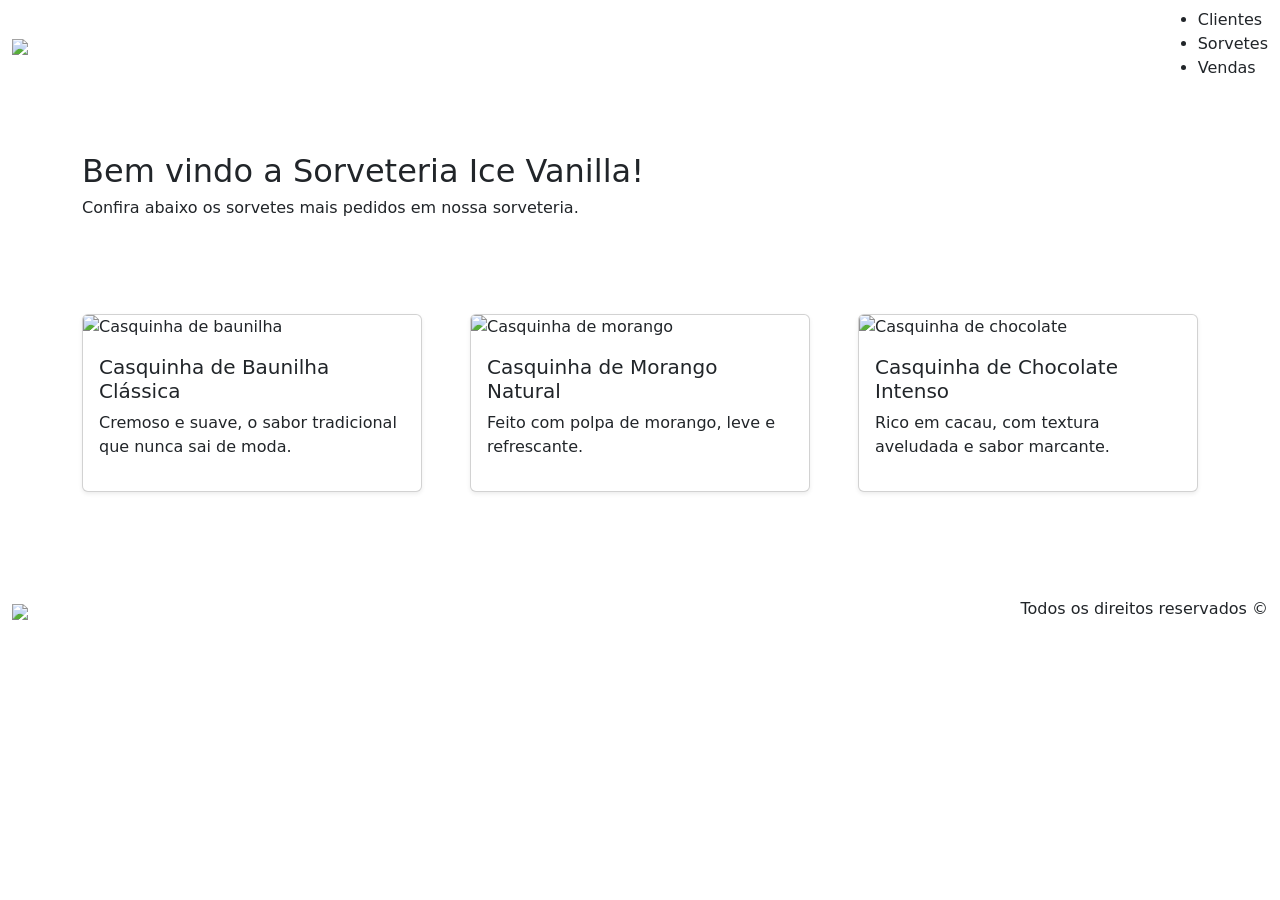
<file: IceVanilla/src/main/resources/templates/index.html>
<!DOCTYPE html>
<html lang="pt-br" xmlns:th="http://www.thymeleaf.org"> 

<head>
    <meta charset="UTF-8">
    <title>Página Inicial</title>
    <meta name="viewport" content="width=device-width, initial-scale=1.0">
    
    <link th:href="@{/css/styleHome.css}" rel="stylesheet">
    
    <link href="https://cdn.jsdelivr.net/npm/bootstrap@5.3.8/dist/css/bootstrap.min.css" rel="stylesheet"
        integrity="sha384-sRIl4kxILFvY47J16cr9ZwB07vP4J8+LH7qKQnuqkuIAvNWLzeN8tE5YBujZqJLB" crossorigin="anonymous">
</head>

<body>
    <nav class="navbar navbar-custom" data-bs-theme="dark">
        <div class="container-fluid">
            <a class="navbar-brand" href="#">
                <img th:src="@{/img/logoSorveteria.jpg}" alt="Logo da sorveteria Ice Vanilla" width="55" height="30"
                    class="d-inline-block align-text-top" />
                <span class="text">Ice Vanilla</span>
            </a>
            <ul>
                <li><a th:href="@{/clientes}">Clientes</a></li>
                <li><a th:href="@{/sorvetes}">Sorvetes</a></li>
                <li><a th:href="@{/vendas/lista}">Vendas</a></li>
            </ul>
        </div>
    </nav>

    <div class="container mt-5 mb-5">
        <h2 class="card-text-custom">Bem vindo a Sorveteria Ice Vanilla!</h2>
        <h6>Confira abaixo os sorvetes mais pedidos em nossa sorveteria.</h6>
        <div class="row row-cols-1 row-cols-md-3 g-5 mb-5 mt-5">
            <div class="col mb-5">
                <div class="card shadow-sm">
                    <img th:src="@{/img/casquinhaBaunilha.jpg}" class="card-img-top img-custom" alt="Casquinha de baunilha" />
                    <div class="card-body">
                        <h5 class="card-title card-text-custom">Casquinha de Baunilha Clássica</h5>
                        <p>Cremoso e suave, o sabor tradicional que nunca sai de moda.</p>
                    </div>
                </div>
            </div>

            <div class="col">
                <div class="card shadow-sm">
                    <img th:src="@{/img/casquinhaMorango.jpg}" class="card-img-top img-custom" alt="Casquinha de morango" />
                    <div class="card-body">
                        <h5 class="card-title card-text-custom">Casquinha de Morango Natural</h5>
                        <p>Feito com polpa de morango, leve e refrescante.</p>
                    </div>
                </div>
            </div>

            <div class="col">
                <div class="card shadow-sm">
                    <img th:src="@{/img/casquinhaChocolate.jpg}" class="card-img-top img-custom" alt="Casquinha de chocolate" />
                    <div class="card-body">
                        <h5 class="card-title card-text-custom">Casquinha de Chocolate Intenso</h5>
                        <p>Rico em cacau, com textura aveludada e sabor marcante.</p>
                    </div>
                </div>
            </div>
        </div>
    </div>

    
    <nav class="navbar navbar-custom mt-5" data-bs-theme="dark">
        <div class="container-fluid">
            <a class="navbar-brand" href="#">
                <img th:src="@{/img/logoSorveteria.jpg}" alt="Logo da sorveteria Ice Vanilla" width="55" height="30"
                    class="d-inline-block align-text-top" />
            </a>
            <div class="p-custom"><p>Todos os direitos reservados ©</p></div>
        </div>
    </nav>        
</body>
</html>
</file>
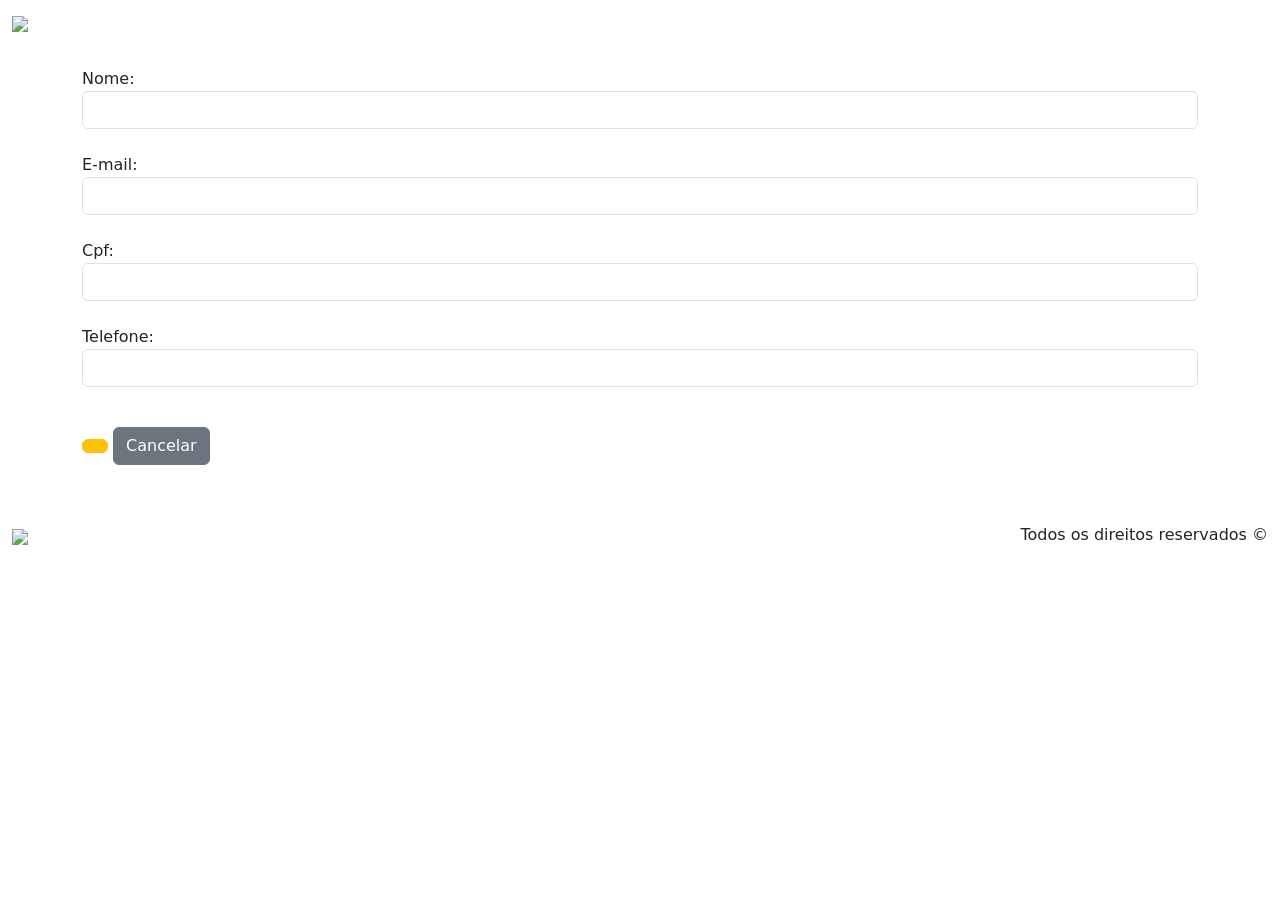
<file: IceVanilla/src/main/resources/templates/cadastroClientes.html>
<!DOCTYPE html>
<html lang="pt-br" xmlns:th="http://www.thymeleaf.org">

<head>
    <meta charset="UTF-8">
    <title th:text="${cliente.id == null} ? 'Cadastro de Clientes' : 'Edição de Cliente'"></title>
    <meta name="viewport" content="width=device-width, initial-scale=1.0">
    
    <link th:href="@{/css/styleCadastroClientes.css}" rel="stylesheet">
    
    <link href="https://cdn.jsdelivr.net/npm/bootstrap@5.3.8/dist/css/bootstrap.min.css" rel="stylesheet"
        integrity="sha384-sRIl4kxILFvY47J16cr9ZwB07vP4J8+LH7qKQnuqkuIAvNWLzeN8tE5YBujZqJLB" crossorigin="anonymous">
</head>

<body>
    <nav class="navbar navbar-custom" data-bs-theme="dark">
        <div class="container-fluid">
            <a class="navbar-brand" th:href="@{/}">
                <img th:src="@{/img/logoSorveteria.jpg}" alt="Logo da sorveteria Ice Vanilla" width="55" height="30"
                    class="d-inline-block align-text-top" />
                <span class="text">Ice Vanilla</span>
            </a>
        </div>
    </nav>

    <div class="container mt-2">
        <h2 class="text-custom" th:text="${cliente.id == null} ? 'Cadastro de Clientes' : 'Edição de Cliente'"></h2>
        <h6 th:text="${cliente.id == null} ? 'Insira abaixo os dados do cliente que deseja cadastrar.' : 'Altere os dados do cliente e salve.'"></h6>

        <form th:action="${cliente.id == null} ? @{/clientes} : @{/clientes/{id}/atualizar(id=${cliente.id})}"
              th:object="${cliente}" 
              method="POST">
            
            <input type="hidden" th:field="*{id}" />

            <div class="formulario">
                <label for="nome">Nome:</label>
                <input type="text" th:field="*{nome}" id="nome" required class="form-control"/>
                <br>
                <label for="email">E-mail:</label>
                <input type="email" th:field="*{email}" id="email" required class="form-control"/>
                <br>
                <label for="cpf">Cpf:</label>
                <input type="text" th:field="*{cpf}" id="cpf" required class="form-control"/>
                <br>
                <label for="telefone">Telefone:</label>
                <input type="text" th:field="*{telefone}" id="telefone" required class="form-control"/>
                <br>
            </div>
        
            <div class="col mt-3">
                <button type="submit" class="btn btn-warning" th:text="${cliente.id == null} ? 'Cadastrar' : 'Atualizar'"></button>
                
                <a th:href="@{/clientes}" class="btn btn-secondary">Cancelar</a>
            </div>
        </form>
    </div>

    <nav class="navbar navbar-custom mt-5" data-bs-theme="dark">
        <div class="container-fluid">
            <a class="navbar-brand" th:href="@{/}">
                <img th:src="@{/img/logoSorveteria.jpg}" alt="Logo da sorveteria Ice Vanilla" width="55" height="30"
                    class="d-inline-block align-text-top" />
            </a>
            <div class="p-custom"><p>Todos os direitos reservados ©</p></div>
        </div>
    </nav>  
</body>
</html>
</file>
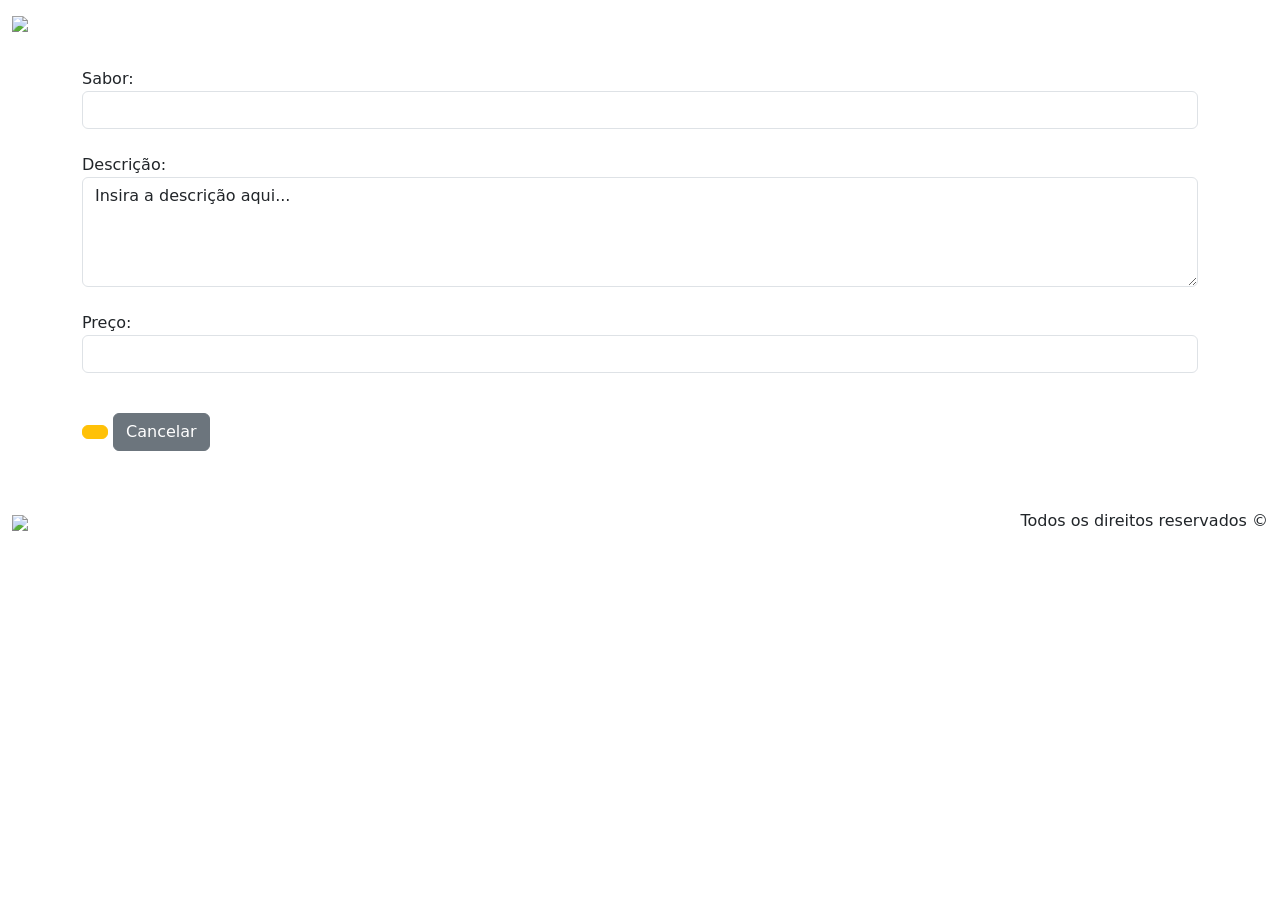
<file: IceVanilla/src/main/resources/templates/cadastroSorvetes.html>
<!DOCTYPE html>
<html lang="pt-br" xmlns:th="http://www.thymeleaf.org">

<head>
    <meta charset="UTF-8">
    <title th:text="${sorvete.id == null} ? 'Cadastro de Sorvetes' : 'Edição de Sorvete'"></title>
    <meta name="viewport" content="width=device-width, initial-scale=1.0">
    
    <link th:href="@{/css/styleCadastroSorvetes.css}" rel="stylesheet">
    
    <link href="https://cdn.jsdelivr.net/npm/bootstrap@5.3.8/dist/css/bootstrap.min.css" rel="stylesheet"
        integrity="sha384-sRIl4kxILFvY47J16cr9ZwB07vP4J8+LH7qKQnuqkuIAvNWLzeN8tE5YBujZqJLB" crossorigin="anonymous">
</head>

<body>
    <nav class="navbar navbar-custom" data-bs-theme="dark">
        <div class="container-fluid">
            <a class="navbar-brand" th:href="@{/}">
                <img th:src="@{/img/logoSorveteria.jpg}" alt="Logo da sorveteria Ice Vanilla" width="55" height="30"
                    class="d-inline-block align-text-top" />
                <span class="text">Ice Vanilla</span>
            </a>
        </div>
    </nav>

    <div class="container mt-2">
        <h2 class="text-custom" th:text="${sorvete.id == null} ? 'Cadastro de Sorvetes' : 'Edição de Sorvete'"></h2>
        <h6 th:text="${sorvete.id == null} ? 'Insira abaixo os dados do sorvete que deseja cadastrar.' : 'Altere os dados do sorvete e salve.'"></h6>

        <form th:action="${sorvete.id == null} ? @{/sorvetes} : @{/sorvetes/{id}/atualizar(id=${sorvete.id})}"
              th:object="${sorvete}" 
              method="POST">
            
            <input type="hidden" th:field="*{id}" />

            <div class="formulario">
                <label for="sabor">Sabor:</label>
                <input type="text" th:field="*{sabor}" id="sabor" required class="form-control"/>
                <br>
                <label for="descricao">Descrição:</label>
                <textarea th:field="*{descricao}" id="descricao" rows="4" cols="23" required class="form-control">Insira a descrição aqui...</textarea>
                <br>
                <label for="preco">Preço:</label>
                <input type="number" th:field="*{preco}" id="preco" required step="0.01" class="form-control"/>
                <br>
            </div>
            
            <div class="col mt-3">
                <button type="submit" class="btn btn-warning" th:text="${sorvete.id == null} ? 'Cadastrar' : 'Atualizar'"></button>
                
                <a th:href="@{/sorvetes}" class="btn btn-secondary">Cancelar</a>
            </div>
        </form>
    </div>

    <nav class="navbar navbar-custom mt-5" data-bs-theme="dark">
        <div class="container-fluid">
            <a class="navbar-brand" th:href="@{/}">
                <img th:src="@{/img/logoSorveteria.jpg}" alt="Logo da sorveteria Ice Vanilla" width="55" height="30"
                    class="d-inline-block align-text-top" />
            </a>
            <div class="p-custom">
                <p>Todos os direitos reservados ©</p>
            </div>
        </div>
    </nav>
</body>
</html>
</file>
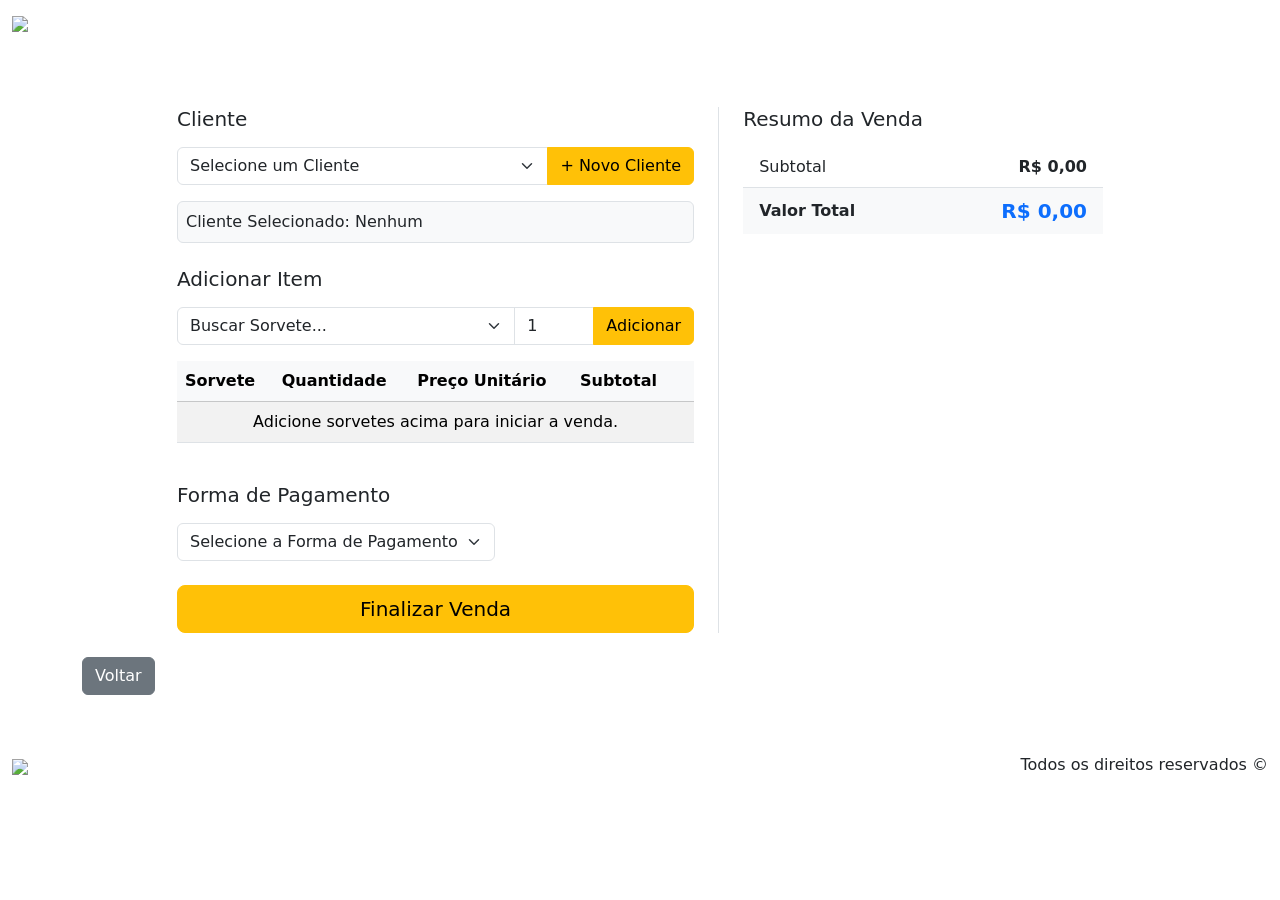
<file: IceVanilla/src/main/resources/templates/cadastroVendas.html>
<!DOCTYPE html>
<html lang="pt-br" xmlns:th="http://www.thymeleaf.org">

    <head>
        <meta charset="UTF-8">
        <title>Cadastro de Vendas</title>
        <meta name="viewport" content="width=device-width, initial-scale=1.0">
        <link th:href="@{/css/styleCadastroVendas.css}" rel="stylesheet">
        <link href="https://cdn.jsdelivr.net/npm/bootstrap@5.3.8/dist/css/bootstrap.min.css" rel="stylesheet"
              integrity="sha384-sRIl4kxILFvY47J16cr9ZwB07vP4J8+LH7qKQnuqkuIAvNWLzeN8tE5YBujZqJLB" crossorigin="anonymous">
    </head>

    <body>
        <nav class="navbar navbar-custom" data-bs-theme="dark">
            <div class="container-fluid">
                <a class="navbar-brand" href="#">
                    <img th:src="@{/img/logoSorveteria.jpg}" alt="Logo da sorveteria Ice Vanilla" width="55" height="30"
                         class="d-inline-block align-text-top" />
                    <span class="text">Ice Vanilla</span>
                </a>
            </div>
        </nav>

        <div class="container my-5">
            <div class="row justify-content-center">
                <div class="col-lg-10 venda-card">

                    <!-- Formulário mapeado para o VendaFormDTO -->
                    <form th:action="@{/vendas/salvar}" th:object="${vendaForm}" method="post">

                        <div class="row">
                            <div class="col-md-7 border-end pe-4">

                                <!-- Seção de cliente -->
                                <h5 class="mb-3">Cliente</h5>
                                <div class="input-group mb-3">
                                    <!-- Select de clientes mapeado para VendaFormDTO.clienteId -->
                                    <select class="form-select" id="clienteSelect" th:field="*{clienteId}" required>
                                        <option value="">Selecione um Cliente</option>
                                        <option th:each="cliente : ${clientes}" th:value="${cliente.id}" th:text="${cliente.nome}"></option>
                                    </select>
                                    <a th:href="@{/clientes/novo}" class="btn btn-warning">+ Novo Cliente</a>
                                </div>
                                <p class="border p-2 bg-light rounded">
                                    Cliente Selecionado: <span id="clienteNomeDisplay">Nenhum</span>
                                </p>

                                <!-- Seção para adicionar itens -->
                                <h5 class="mb-3 mt-4">Adicionar Item</h5>
                                <div class="input-group mb-3">
                                    <!-- Select de sorvetes -->
                                    <select class="form-select" id="sorveteSelect">
                                        <option value="">Buscar Sorvete...</option>
                                        <option th:each="sorvete : ${sorvetes}" 
                                                th:value="${sorvete.id}" 
                                                th:text="${sorvete.sabor}"></option>
                                    </select>
                                    <!-- Campo de quantidade para o JS obter o valor -->
                                    <input type="number" class="form-control" id="quantidadeItem" value="1" min="1" style="max-width: 80px;">

                                    <button class="btn btn-warning" type="button" id="adicionarItemButton">Adicionar</button>
                                </div>

                                <!-- Tabela de itens -->
                                <div class="table-responsive">
                                    <table class="table table-striped align-middle">
                                        <thead class="table-light">
                                            <tr>
                                                <th>Sorvete</th>
                                                <th>Quantidade</th>
                                                <th>Preço Unitário</th>
                                                <th>Subtotal</th>
                                                <th></th>
                                            </tr>
                                        </thead>
                                        <!-- ID para onde o JavaScript vai injetar as linhas -->
                                        <tbody id="itensVendaBody">
                                            <tr>
                                                <td colspan="5" class="text-center">Adicione sorvetes acima para iniciar a venda.</td>
                                            </tr>
                                        </tbody>
                                    </table>
                                </div>

                                <!-- Seção de forma de pagamento -->
                                <h5 class="mb-3 mt-4">Forma de Pagamento</h5>
                                <div class="btn-group mb-4" role="group" aria-label="Formas de Pagamento">
                                    <select class="form-select" th:field="*{formaPagamento}" required>
                                        <option value="">Selecione a Forma de Pagamento</option>
                                        <option value="CARTAO_CREDITO">Cartão de Crédito</option>
                                        <option value="DEBITO">Débito</option>
                                        <option value="DINHEIRO">Dinheiro</option>
                                        <option value="PIX">PIX</option>
                                    </select>
                                </div>

                                <!-- Botão de finalizar a venda -->
                                <button class="btn btn-warning btn-lg w-100" type="submit">Finalizar Venda</button>

                            </div>

                            <!-- Resumo da venda -->
                            <div class="col-md-5 ps-4">
                                <h5 class="mb-3">Resumo da Venda</h5>

                                <ul class="list-group list-group-flush mb-3">
                                    <li class="list-group-item d-flex justify-content-between align-items-center">
                                        Subtotal
                                        <!-- ID que vai ser atualizado pelo JS -->
                                        <span class="fw-bold" id="displaySubtotal">R$ 0,00</span>
                                    </li>
                                    <li class="list-group-item d-flex justify-content-between align-items-center bg-light">
                                        <span class="fw-bold">Valor Total</span>
                                        <!-- ID que vai ser atualizado pelo JS -->
                                        <span class="fw-bold fs-5 text-primary" id="displayTotal">R$ 0,00</span>
                                    </li>
                                </ul>

                                <input type="hidden" name="valorTotal" id="inputValorTotal" value="0.00"/>

                            </div>
                        </div>
                    </form>

                </div>
            </div>
            <!-- Botão de voltar -->
            <a th:href="@{/vendas/lista}" class="btn btn-secondary mt-4">Voltar</a>
        </div>

        <!-- Footer -->
        <nav class="navbar navbar-custom mt-5" data-bs-theme="dark">
            <div class="container-fluid">
                <a class="navbar-brand" href="#">
                    <img th:src="@{/img/logoSorveteria.jpg}" alt="Logo da sorveteria Ice Vanilla" width="55" height="30"
                         class="d-inline-block align-text-top" />
                </a>
                <div class="p-custom">
                    <p>Todos os direitos reservados ©</p>
                </div>
            </div>
        </nav>

        <script th:src="@{/js/vendas.js}"></script>
    </body>
</file>
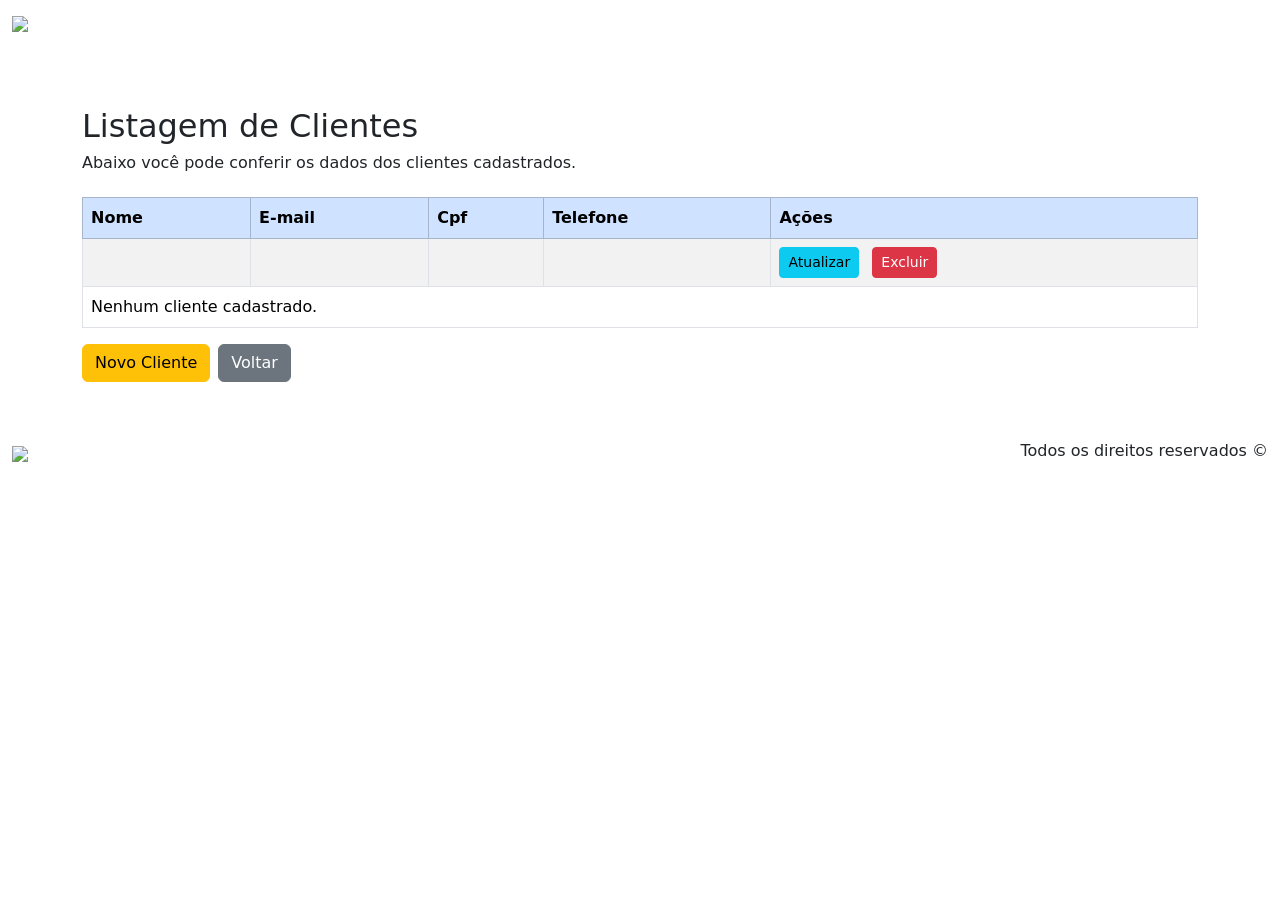
<file: IceVanilla/src/main/resources/templates/listaClientes.html>
<!DOCTYPE html>
<html lang="pt-br" xmlns:th="http://www.thymeleaf.org">

    <head>
        <meta charset="UTF-8">
        <title>Listagem de Clientes</title>
        <meta name="viewport" content="width=device-width, initial-scale=1.0">

        <link th:href="@{/css/styleListaClientes.css}" rel="stylesheet">

        <link href="https://cdn.jsdelivr.net/npm/bootstrap@5.3.8/dist/css/bootstrap.min.css" rel="stylesheet"
              integrity="sha384-sRIl4kxILFvY47J16cr9ZwB07vP4J8+LH7qKQnuqkuIAvNWLzeN8tE5YBujZqJLB" crossorigin="anonymous">
    </head>

    <body>
        <nav class="navbar navbar-custom" data-bs-theme="dark">
            <div class="container-fluid">
                <a class="navbar-brand" th:href="@{/}">
                    <img th:src="@{/img/logoSorveteria.jpg}" alt="Logo da sorveteria Ice Vanilla" width="55" height="30"
                         class="d-inline-block align-text-top" />
                    <span class="text">Ice Vanilla</span>
                </a>
            </div>
        </nav>

        <div class="container my-5">

            <h2 class="text-custom">Listagem de Clientes</h2>
            <h6>Abaixo você pode conferir os dados dos clientes cadastrados.</h6>

            <table class="table table-striped table-bordered mt-4">
                <thead class="table-primary">
                    <tr>
                        <th>Nome</th>
                        <th>E-mail</th>
                        <th>Cpf</th>
                        <th>Telefone</th>
                        <th>Ações</th>
                    </tr>
                </thead>
                <tbody>
                    <tr th:each="cliente : ${clientes}">
                        <td th:text="${cliente.nome}"></td>
                        <td th:text="${cliente.email}"></td>
                        <td th:text="${cliente.cpf}"></td>
                        <td th:text="${cliente.telefone}"></td>

                        <td>
                            <a th:href="@{/clientes/{id}/editar(id=${cliente.id})}" 
                               class="btn btn-info btn-sm me-2">Atualizar</a>

                            <a th:href="@{/clientes/{id}/excluir(id=${cliente.id})}" 
                               class="btn btn-danger btn-sm"
                               onclick="return confirm('Tem certeza que deseja excluir este cliente?');">Excluir</a>
                        </td>
                    </tr>

                    <tr th:if="${clientes.empty}">
                        <td colspan="5">Nenhum cliente cadastrado.</td>
                    </tr>
                </tbody>
            </table>
            <div class="d-flex gap-2 mb-3">
                <a th:href="@{/clientes/novo}" class="btn btn-warning">Novo Cliente</a>
                <a th:href="@{/}" class="btn btn-secondary">Voltar</a>
            </div>
        </div>

        <nav class="navbar navbar-custom mt-5" data-bs-theme="dark">
            <div class="container-fluid">
                <a class="navbar-brand" th:href="@{/}">
                    <img th:src="@{/img/logoSorveteria.jpg}" alt="Logo da sorveteria Ice Vanilla" width="55" height="30"
                         class="d-inline-block align-text-top" />
                </a>
                <div class="p-custom">
                    <p>Todos os direitos reservados ©</p>
                </div>
            </div>
        </nav>
    </body>
</html>
</file>
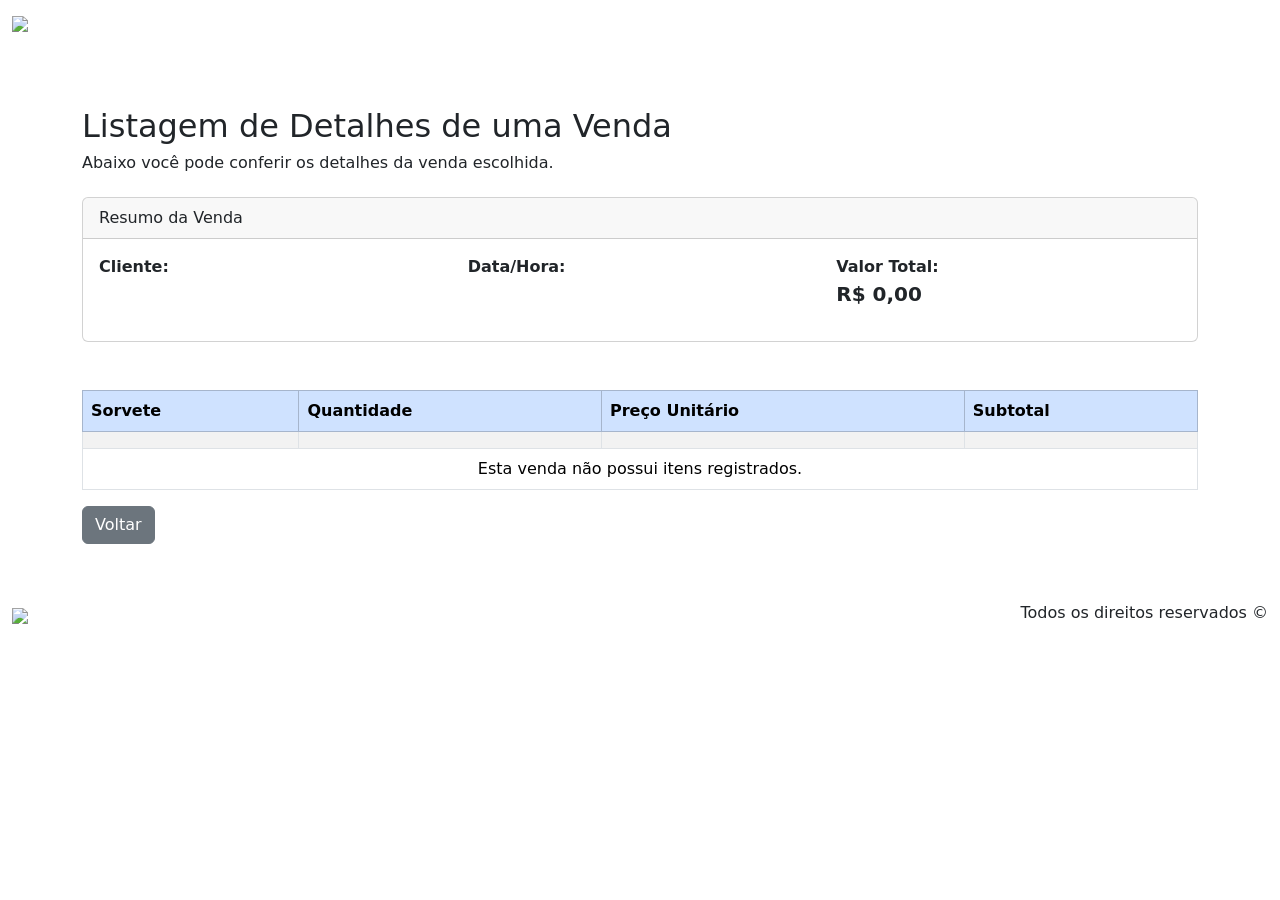
<file: IceVanilla/src/main/resources/templates/listaDetalhesVenda.html>
<!DOCTYPE html>
<html lang="pt-br" xmlns:th="http://www.thymeleaf.org">

<head>
    <meta charset="UTF-8">
    <title>Listagem de Detalhes de Venda</title>
    <meta name="viewport" content="width=device-width, initial-scale=1.0">
    <link th:href="@{/css/styleDetalhesVenda.css}" rel="stylesheet">
    <link href="https://cdn.jsdelivr.net/npm/bootstrap@5.3.8/dist/css/bootstrap.min.css" rel="stylesheet"
        xintegrity="sha384-sRIl4kxILFvY47J16cr9ZwB07vP4J8+LH7qKQnuqkuIAvNWLzeN8tE5YBujZqJLB" crossorigin="anonymous">
</head>

<body>
    <nav class="navbar navbar-custom" data-bs-theme="dark">
        <div class="container-fluid">
            <a class="navbar-brand" href="#">
                <img th:src="@{/img/logoSorveteria.jpg}" alt="Logo da sorveteria Ice Vanilla" width="55" height="30"
                    class="d-inline-block align-text-top" />
                <span class="text">Ice Vanilla</span>
            </a>
        </div>
    </nav>

    <div class="container my-5">

        <h2 class="text-custom" th:text="'Detalhes da Venda #' + ${venda.id}">Listagem de Detalhes de uma Venda</h2>
        <h6>Abaixo você pode conferir os detalhes da venda escolhida.</h6>

        <div class="card my-4">
            <div class="card-header">
                Resumo da Venda
            </div>
            <div class="card-body">
                <div class="row">
                    <div class="col-md-4">
                        <strong>Cliente:</strong>
                        <p th:text="${venda.cliente.nome}"></p>
                    </div>
                    <div class="col-md-4">
                        <strong>Data/Hora:</strong>
                        <p th:text="${#temporals.format(venda.dataHora, 'dd/MM/yyyy HH:mm')}"></p>
                    </div>
                    <div class="col-md-4">
                        <strong>Valor Total:</strong>
                        <p class="fw-bold fs-5" th:text="${#numbers.formatCurrency(venda.valorTotal)}">R$ 0,00</p>
                    </div>
                </div>
            </div>
        </div>

        <!-- Tabela de Itens da Venda -->
        <div class="table-responsive">
            <table class="table table-striped table-bordered mt-4 align-middle">
                <thead class="table-primary">
                    <tr>
                        <th>Sorvete</th>
                        <th>Quantidade</th>
                        <th>Preço Unitário</th>
                        <th>Subtotal</th>
                    </tr>
                </thead>
                <tbody id="corpo-tabela-detalhes">
                    
                    <tr th:each="item : ${venda.itens}">
                        <td th:text="${item.sorvete.sabor}"></td>
                        <td th:text="${item.quantidade}"></td>
                        <td th:text="${#numbers.formatCurrency(item.precoUnitario)}"></td>
                        <td th:text="${#numbers.formatCurrency(item.subtotal)}"></td>
                    </tr>

                    <tr th:if="${venda.itens.empty}">
                        <td colspan="4" class="text-center">Esta venda não possui itens registrados.</td>
                    </tr>
                </tbody>
            </table>
        </div>

        <a th:href="@{/vendas/lista}" class="btn btn-secondary">Voltar</a>
    </div>

    <!-- Footer -->
    <nav class="navbar navbar-custom mt-5" data-bs-theme="dark">
        <div class="container-fluid">
            <a class="navbar-brand" href="#">
                <img th:src="@{/img/logoSorveteria.jpg}" alt="Logo da sorveteria Ice Vanilla" width="55" height="30"
                    class="d-inline-block align-text-top" />
            </a>
            <div class="p-custom">
                <p>Todos os direitos reservados ©</p>
            </div>
        </div>
    </nav>
</body>
</html>
</file>
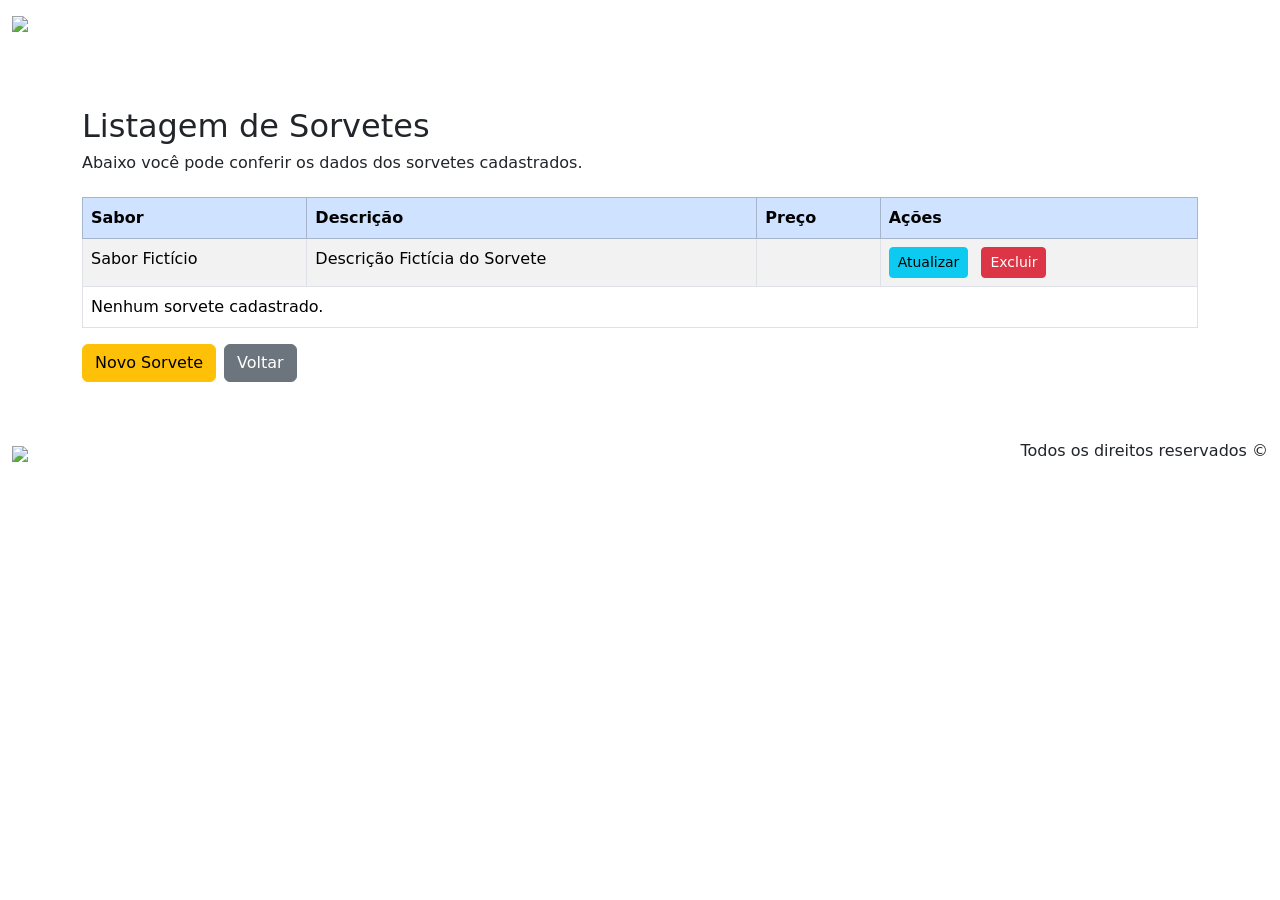
<file: IceVanilla/src/main/resources/templates/listaSorvetes.html>
<!DOCTYPE html>
<html lang="pt-br" xmlns:th="http://www.thymeleaf.org">

    <head>
        <meta charset="UTF-8">
        <title>Listagem de Sorvetes</title>
        <meta name="viewport" content="width=device-width, initial-scale=1.0">

        <link th:href="@{/css/styleListaSorvetes.css}" rel="stylesheet">

        <link href="https://cdn.jsdelivr.net/npm/bootstrap@5.3.8/dist/css/bootstrap.min.css" rel="stylesheet"
              integrity="sha384-sRIl4kxILFvY47J16cr9ZwB07vP4J8+LH7qKQnuqkuIAvNWLzeN8tE5YBujZqJLB" crossorigin="anonymous">
    </head>

    <body>
        <nav class="navbar navbar-custom" data-bs-theme="dark">
            <div class="container-fluid">
                <a class="navbar-brand" th:href="@{/}">
                    <img th:src="@{/img/logoSorveteria.jpg}" alt="Logo da sorveteria Ice Vanilla" width="55" height="30"
                         class="d-inline-block align-text-top" />
                    <span class="text">Ice Vanilla</span>
                </a>
            </div>
        </nav>

        <div class="container my-5">

            <h2 class="text-custom">Listagem de Sorvetes</h2>
            <h6>Abaixo você pode conferir os dados dos sorvetes cadastrados.</h6>

            <table class="table table-striped table-bordered mt-4">
                <thead class="table-primary">
                    <tr>
                        <th>Sabor</th>
                        <th>Descrição</th>
                        <th>Preço</th>
                        <th>Ações</th> </tr>
                </thead>
                <tbody>
                    <tr th:each="sorvete : ${sorvetes}">
                        <td th:text="${sorvete.sabor}">Sabor Fictício</td>
                        <td th:text="${sorvete.descricao}">Descrição Fictícia do Sorvete</td>
                        <td th:text="${#numbers.formatCurrency(sorvete.preco)}"></td>

                        <td>
                            <a th:href="@{/sorvetes/{id}/editar(id=${sorvete.id})}" 
                               class="btn btn-info btn-sm me-2">Atualizar</a>

                            <a th:href="@{/sorvetes/{id}/excluir(id=${sorvete.id})}" 
                               class="btn btn-danger btn-sm"
                               onclick="return confirm('Tem certeza que deseja excluir este sorvete?');">Excluir</a>
                        </td>
                    </tr>

                    <tr th:if="${sorvetes.empty}">
                        <td colspan="4">Nenhum sorvete cadastrado.</td>
                    </tr>
                </tbody>
            </table>

            <div class="d-flex gap-2 mb-3">
                <a th:href="@{/sorvetes/novo}" class="btn btn-warning">Novo Sorvete</a>
                <a th:href="@{/}" class="btn btn-secondary">Voltar</a>
            </div>

        </div>

        <nav class="navbar navbar-custom mt-5" data-bs-theme="dark">
            <div class="container-fluid">
                <a class="navbar-brand" th:href="@{/}">
                    <img th:src="@{/img/logoSorveteria.jpg}" alt="Logo da sorveteria Ice Vanilla" width="55" height="30"
                         class="d-inline-block align-text-top" />
                </a>
                <div class="p-custom">
                    <p>Todos os direitos reservados ©</p>
                </div>
            </div>
        </nav>
    </body>
</html>
</file>
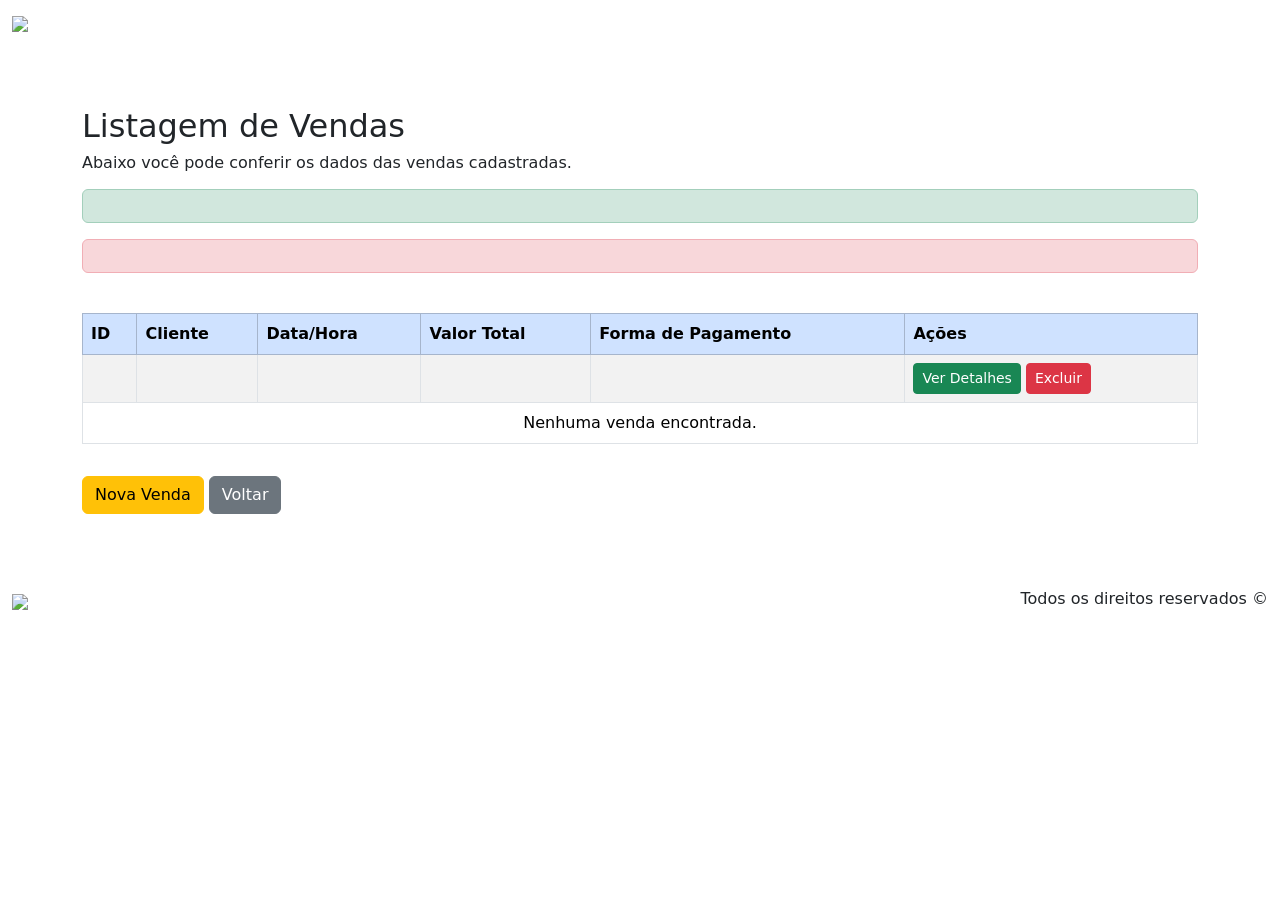
<file: IceVanilla/src/main/resources/templates/listaVendas.html>
<!DOCTYPE html>
<html lang="pt-br" xmlns:th="http://www.thymeleaf.org">

<head>
    <meta charset="UTF-8">
    <title>Listagem de Vendas</title>
    <meta name="viewport" content="width=device-width, initial-scale=1.0">
    <link th:href="@{/css/styleListaVendas.css}" rel="stylesheet">
    <link href="https://cdn.jsdelivr.net/npm/bootstrap@5.3.8/dist/css/bootstrap.min.css" rel="stylesheet"
        xintegrity="sha384-sRIl4kxILFvY47J16cr9ZwB07vP4J8+LH7qKQnuqkuIAvNWLzeN8tE5YBujZqJLB" crossorigin="anonymous">
</head>

<body>
    <!-- Navbar -->
    <nav class="navbar navbar-custom" data-bs-theme="dark">
        <div class="container-fluid">
            <a class="navbar-brand" href="#">
                <img th:src="@{/img/logoSorveteria.jpg}" alt="Logo da sorveteria Ice Vanilla" width="55" height="30"
                    class="d-inline-block align-text-top" />
                <span class="text">Ice Vanilla</span>
            </a>
        </div>
    </nav>

    <div class="container my-5">

        <h2 class="text-custom">Listagem de Vendas</h2>
        <h6>Abaixo você pode conferir os dados das vendas cadastradas.</h6>
        
        <!-- Mensagens de feedback (exclusão) -->
        <div th:if="${mensagemSucesso}" class="alert alert-success mt-3" role="alert" th:text="${mensagemSucesso}"></div>
        <div th:if="${mensagemErro}" class="alert alert-danger mt-3" role="alert" th:text="${mensagemErro}"></div>

        <div class="table-responsive">
            <table class="table table-striped table-bordered mt-4 align-middle">
                <thead class="table-primary">
                    <tr>
                        <th>ID</th>
                        <th>Cliente</th>
                        <th>Data/Hora</th>
                        <th>Valor Total</th>
                        <th>Forma de Pagamento</th>
                        <th>Ações</th>
                    </tr>
                </thead>
                <tbody>
                    <tr th:each="venda : ${vendas}">
                        <td th:text="${venda.id}"></td>
                        
                        <td th:text="${venda.cliente.nome}"></td> 
                        
                        <td th:text="${#temporals.format(venda.dataHora, 'dd/MM/yyyy HH:mm')}"></td>
                        
                        <td th:text="${#numbers.formatCurrency(venda.valorTotal)}"></td>
                        
                        <td th:text="${venda.formaPagamento}"></td>

                        <td>
                            <a th:href="@{/vendas/{id}(id=${venda.id})}" class="btn btn-sm btn-success btn-detalhes">Ver Detalhes</a>
                            
                            <!-- Botão de exclusão -->
                            <a th:href="@{/vendas/excluir/{id}(id=${venda.id})}" 
                               class="btn btn-sm btn-danger" 
                               onclick="return confirm('Tem certeza que deseja excluir esta venda?');">
                                Excluir
                            </a>
                        </td>
                    </tr>
                    
                    <tr th:if="${vendas.empty}">
                        <td colspan="6" class="text-center">Nenhuma venda encontrada.</td>
                    </tr>
                </tbody>
            </table>
        </div>

        <a th:href="@{/vendas/nova}" class="btn btn-warning my-3">Nova Venda</a>
        <a th:href="@{/}" class="btn btn-secondary">Voltar</a>
    </div>

    <!-- Footer -->
    <nav class="navbar navbar-custom mt-5" data-bs-theme="dark">
        <div class="container-fluid">
            <a class="navbar-brand" href="#">
                <img th:src="@{/img/logoSorveteria.jpg}" alt="Logo da sorveteria Ice Vanilla" width="55" height="30"
                    class="d-inline-block align-text-top" />
            </a>
            <div class="p-custom">
                <p>Todos os direitos reservados ©</p>
            </div>
        </div>
    </nav>
</body>
</html>
</file>
